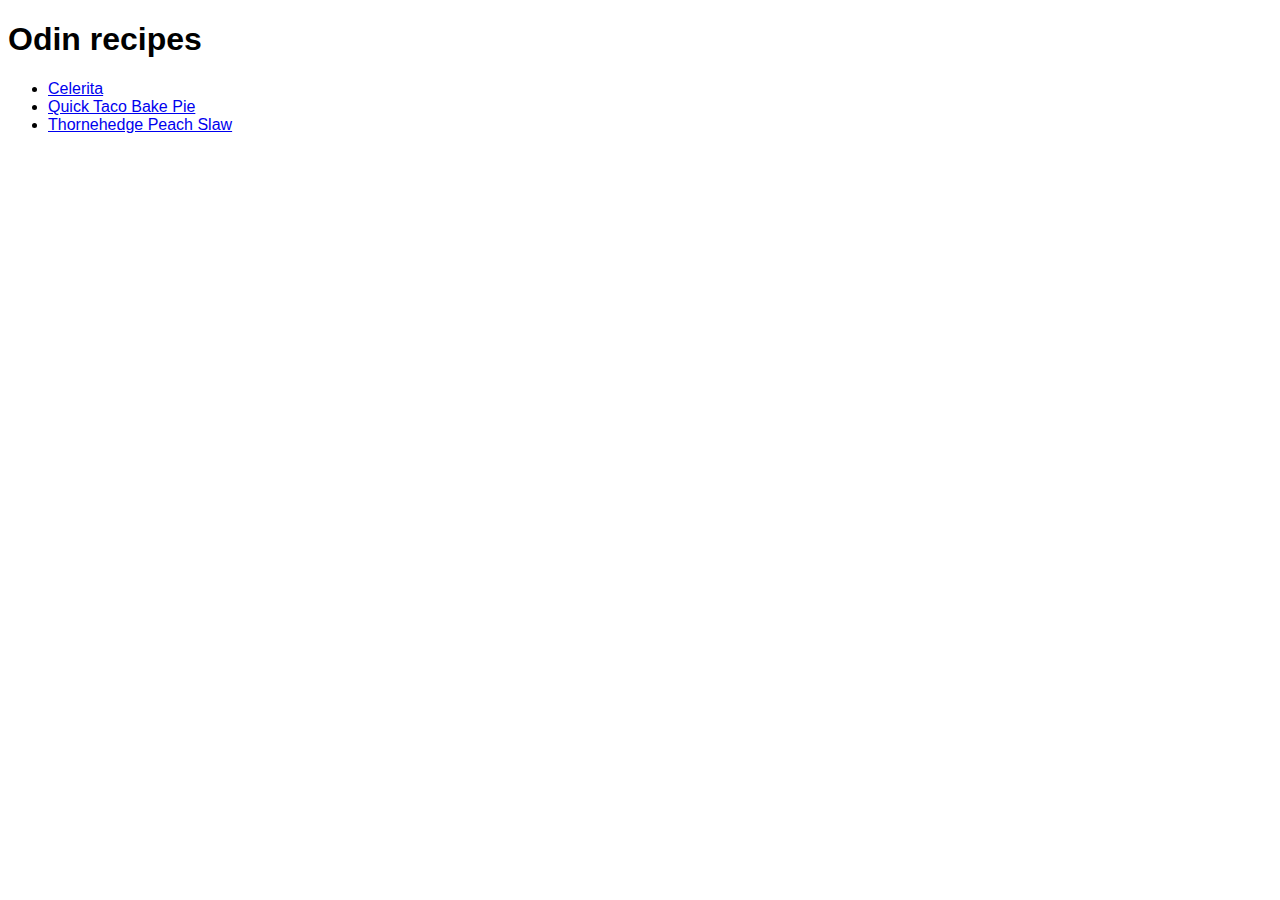
<file: index.html>
<!DOCTYPE html>
<html lang="en">
    <head>
        <meta charset="UTF-8" />
        <meta http-equiv="X-UA-Compatible" content="IE=edge" />
        <meta name="viewport" content="width=device-width, initial-scale=1.0" />
        <title>Odin recipes</title>
        <link rel="stylesheet" href="./style.css" />
    </head>
    <body>
        <h1>Odin recipes</h1>
        <ul>
            <li><a href="./recipes/celerita.html">Celerita</a></li>
            <li><a href="./recipes/quick-taco-bake-pie.html">Quick Taco Bake Pie</a></li>
            <li><a href="./recipes/thornehedge-peach-slaw.html">Thornehedge Peach Slaw</a></li>
        </ul>
    </body>
</html>
</file>
<file: style.css>
* {
    box-sizing: border-box;
}

body {
    font-family: sans-serif;
}
</file>
